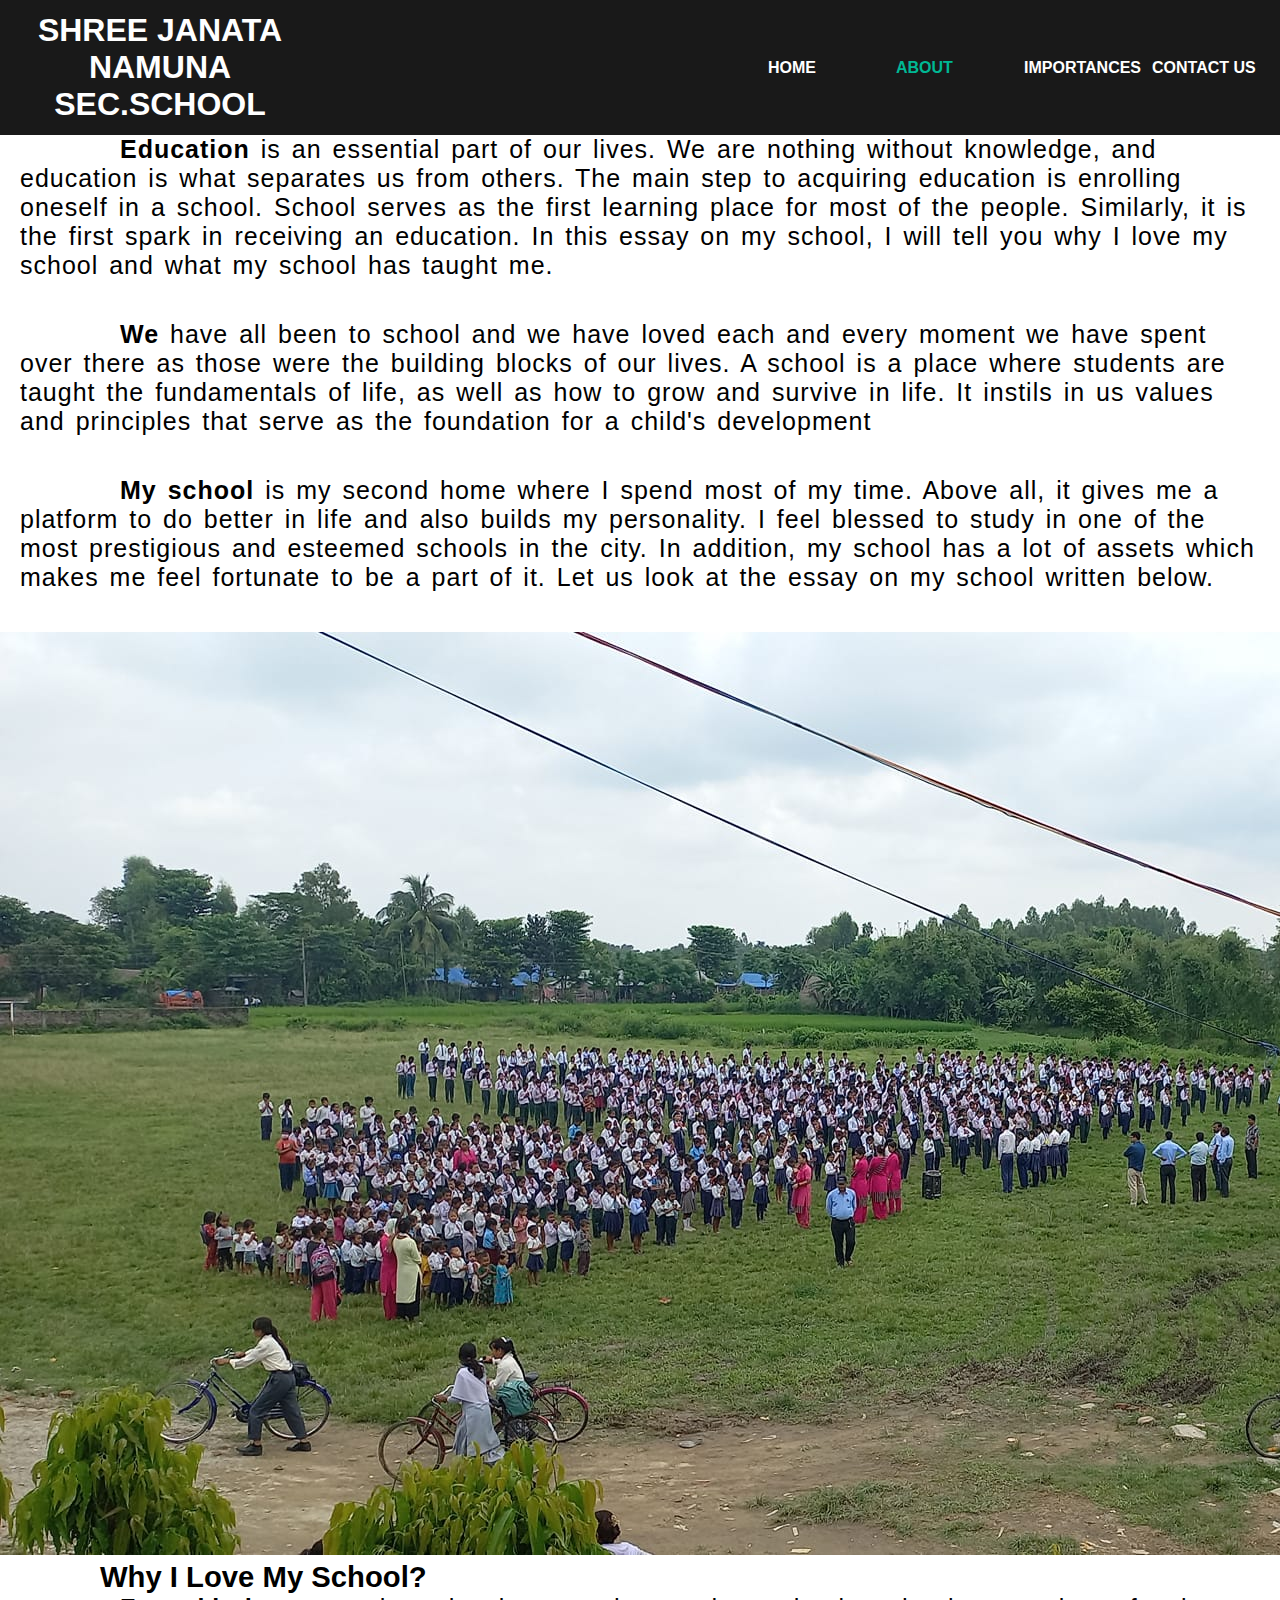
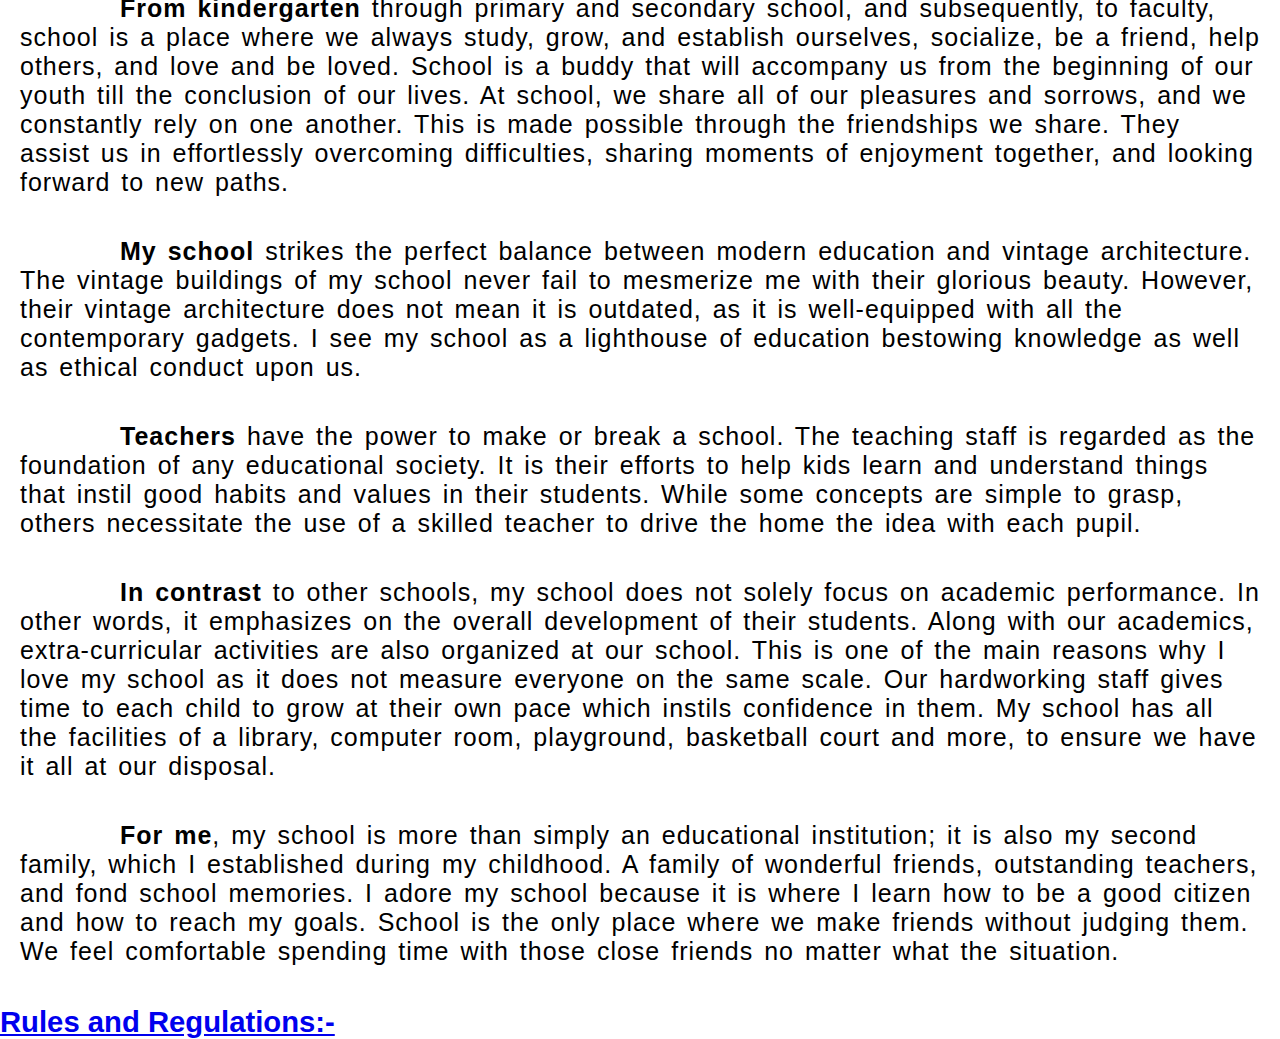
<file: About school.html>
<!DOCTYPE html>
<!-- saved from url=(0049)http://127.0.0.1:5500/school%20project/about.html -->
<html lang="en"><head><meta http-equiv="Content-Type" content="text/html; charset=UTF-8">
    
    <link rel="stylesheet" href="./About school_files/animate.min.css">
    <link rel="stylesheet" href="./About school_files/about.css">
    <meta name="viewport" content="width=device-width, initial-scale=1.0">
    <title>About school</title>
<style type="text/css" id="operaUserStyle"></style></head>
<body>
    <header>
        <nav>
            <div class="logo">
                <h1 class="animated infinite heartBeat">
                    Shree Janata Namuna Sec.school
                </h1>
            </div>
            <div class="menu">
                <a href="http://127.0.0.1:5500/school%20project/school.html">HOme</a>
                <a href="http://127.0.0.1:5500/school%20project/about.html">About</a>
                <a href="http://127.0.0.1:5500/school%20project/about.html#">Importances</a>
                <a href="http://127.0.0.1:5500/school%20project/about.html#">Contact Us</a>
            </div>
        </nav>
        <main>
            <div class="one">
                <p>
                   <strong> Education</strong> is an essential part of our lives. We are nothing without knowledge, and education is what separates us from others. The main step to acquiring education is enrolling oneself in a school. School serves as the first learning place for most of the people. Similarly, it is the first spark in receiving an education. In this essay on my school, I will tell you why I love my school and what my school has taught me.
                    
                </p>
                <p>
                    <strong>We</strong> have all been to school and we have loved each and every moment we have spent over there as those were the building blocks of our lives. A school is a place where students are taught the fundamentals of life, as well as how to grow and survive in life. It instils in us values and principles that serve as the foundation for a child's development 
                </p>
                <p>
                   <strong> My school</strong> is my second home where I spend most of my time. Above all, it gives me a platform to do better in life and also builds my personality. I feel blessed to study in one of the most prestigious and esteemed schools in the city. In addition, my school has a lot of assets which makes me feel fortunate to be a part of it. Let us look at the essay on my school written below. 
                </p>
                <img src="./About school_files/school.jpeg" alt="">
                <h3>
                <strong>Why I Love My School?</strong>
                </h3>
                <p>
                   <strong> From kindergarten</strong> through primary and secondary school, and subsequently, to faculty, school is a place where we always study, grow, and establish ourselves, socialize, be a friend, help others, and love and be loved. School is a buddy that will accompany us from the beginning of our youth till the conclusion of our lives. At school, we share all of our pleasures and sorrows, and we constantly rely on one another. This is made possible through the friendships we share. They assist us in effortlessly overcoming difficulties, sharing moments of enjoyment together, and looking forward to new paths.
                </p>
                <p>
                    <strong>My school</strong> strikes the perfect balance between modern education and vintage architecture. The vintage buildings of my school never fail to mesmerize me with their glorious beauty. However, their vintage architecture does not mean it is outdated, as it is well-equipped with all the contemporary gadgets. I see my school as a lighthouse of education bestowing knowledge as well as ethical conduct upon us.
                </p>
                <p>
                    <strong>Teachers</strong> have the power to make or break a school. The teaching staff is regarded as the foundation of any educational society. It is their efforts to help kids learn and understand things that instil good habits and values in their students. While some concepts are simple to grasp, others necessitate the use of a skilled teacher to drive the home the idea with each pupil.
                </p>
                <p>
                    <strong>In contrast</strong> to other schools, my school does not solely focus on academic performance. In other words, it emphasizes on the overall development of their students. Along with our academics, extra-curricular activities are also organized at our school. This is one of the main reasons why I love my school as it does not measure everyone on the same scale. Our hardworking staff gives time to each child to grow at their own pace which instils confidence in them. My school has all the facilities of a library, computer room, playground, basketball court and more, to ensure we have it all at our disposal.
                </p>
                <p>
                    <strong>For me</strong>, my school is more than simply an educational institution; it is also my second family, which I established during my childhood. A family of wonderful friends, outstanding teachers, and fond school memories. I adore my school because it is where I learn how to be a good citizen and how to reach my goals. School is the only place where we make friends without judging them. We feel comfortable spending time with those close friends no matter what the situation.
                </p>
                <h3>
                    <a href="http://127.0.0.1:5500/school%20project/about.html">Rules and Regulations:-</a>
                </h3>
                
            </div>
        </main>
    </header>
    
<!-- Code injected by live-server -->
<script>
	// <![CDATA[  <-- For SVG support
	if ('WebSocket' in window) {
		(function () {
			function refreshCSS() {
				var sheets = [].slice.call(document.getElementsByTagName("link"));
				var head = document.getElementsByTagName("head")[0];
				for (var i = 0; i < sheets.length; ++i) {
					var elem = sheets[i];
					var parent = elem.parentElement || head;
					parent.removeChild(elem);
					var rel = elem.rel;
					if (elem.href && typeof rel != "string" || rel.length == 0 || rel.toLowerCase() == "stylesheet") {
						var url = elem.href.replace(/(&|\?)_cacheOverride=\d+/, '');
						elem.href = url + (url.indexOf('?') >= 0 ? '&' : '?') + '_cacheOverride=' + (new Date().valueOf());
					}
					parent.appendChild(elem);
				}
			}
			var protocol = window.location.protocol === 'http:' ? 'ws://' : 'wss://';
			var address = protocol + window.location.host + window.location.pathname + '/ws';
			var socket = new WebSocket(address);
			socket.onmessage = function (msg) {
				if (msg.data == 'reload') window.location.reload();
				else if (msg.data == 'refreshcss') refreshCSS();
			};
			if (sessionStorage && !sessionStorage.getItem('IsThisFirstTime_Log_From_LiveServer')) {
				console.log('Live reload enabled.');
				sessionStorage.setItem('IsThisFirstTime_Log_From_LiveServer', true);
			}
		})();
	}
	else {
		console.error('Upgrade your browser. This Browser is NOT supported WebSocket for Live-Reloading.');
	}
	// ]]>
</script>

</body></html>
</file>
<file: About school_files/about.css>
*{
    margin: 0;
    padding: 0;
    box-sizing: border-box;
    font-family:Sans-serif;
    background-repeat: no-repeat;
}
header{
    width: 100%;
    height: 100vh;
}
nav{
    width:100%;
    height: 15vh;
    background: rgba(0,0,0,0.9);
    color:#ffffff;
    align-items: center;
    display:flex;
    justify-content: space-between;
    text-transform:uppercase ;

}
nav .logo{
    width:25%;
    text-align:center;
}
nav .menu{
    width:40%;
    display:flex;
    justify-content: space-between;
}
nav .menu a{
    width:25%;
    color:#fff;
    text-decoration:none;
    font-weight: bold;
} 
nav .menu a:nth-child(2){
    color:#00b894;
}
main{
    width: 100%;
    height: 100vh;
    font-size:25px;
}
main p{
    margin-left:20px;
    justify-content: baseline;
    letter-spacing: 1px;
    word-spacing: 3px;
    margin-bottom:40px; 
    margin-right:20px;   

}
main strong{
    margin-left:100px;
}
</file>
